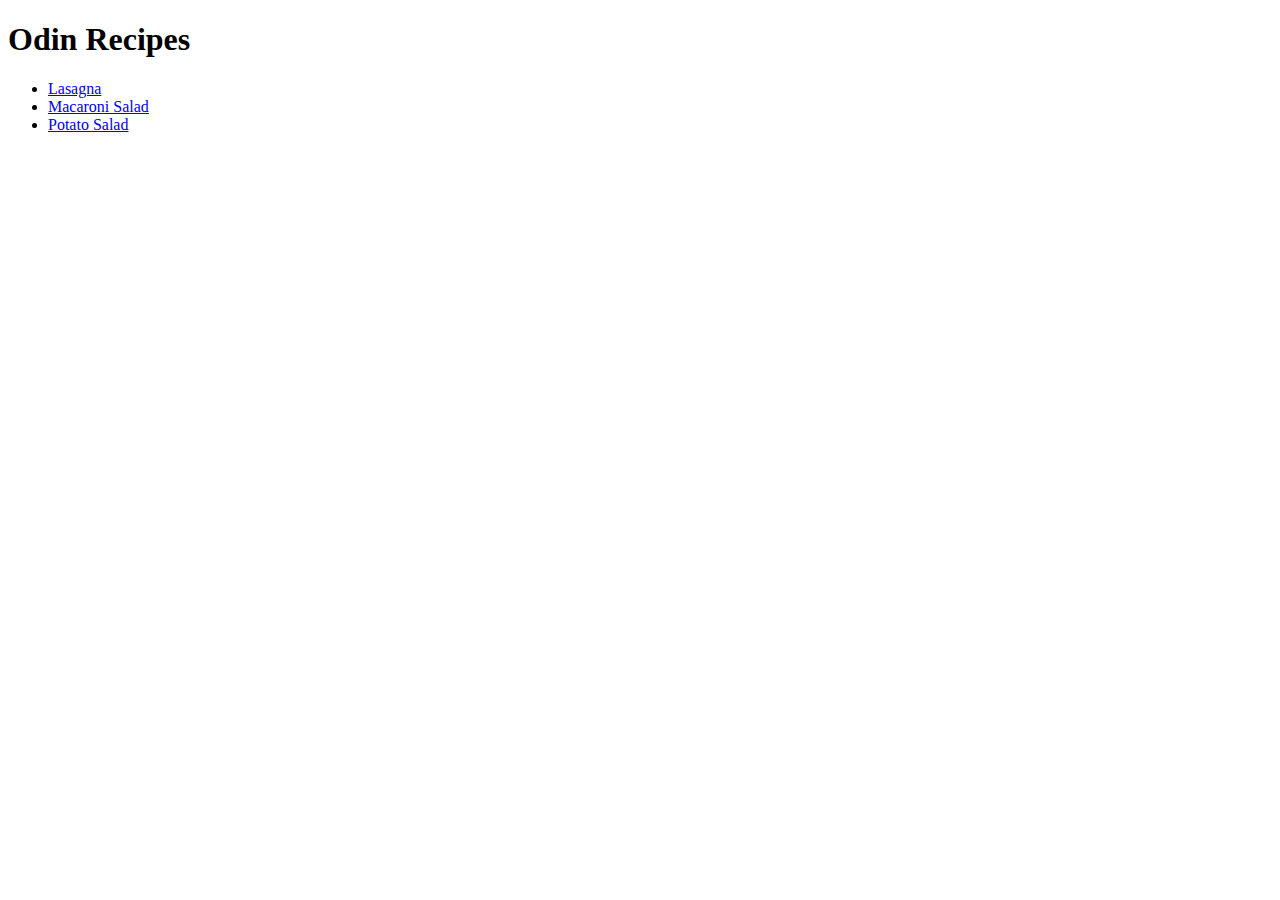
<file: index.html>
<!DOCTYPE html>
<html lang="en">
<head>
    <meta charset="UTF-8">
    <meta name="viewport" content="width=device-width, initial-scale=1.0">
    <title>ODIN RECIPES</title>
</head>
<body>
    <h1>Odin Recipes</h1>
    <ul>
        <li><a href="recipes/lasagna.html">Lasagna</a></li>
        <li><a href="recipes/Macaroni-salad.html">Macaroni Salad</a></li>
        <li><a href="recipes/potato-salad.html">Potato Salad</a></li>
    </ul>
</body>
</html>
</file>
